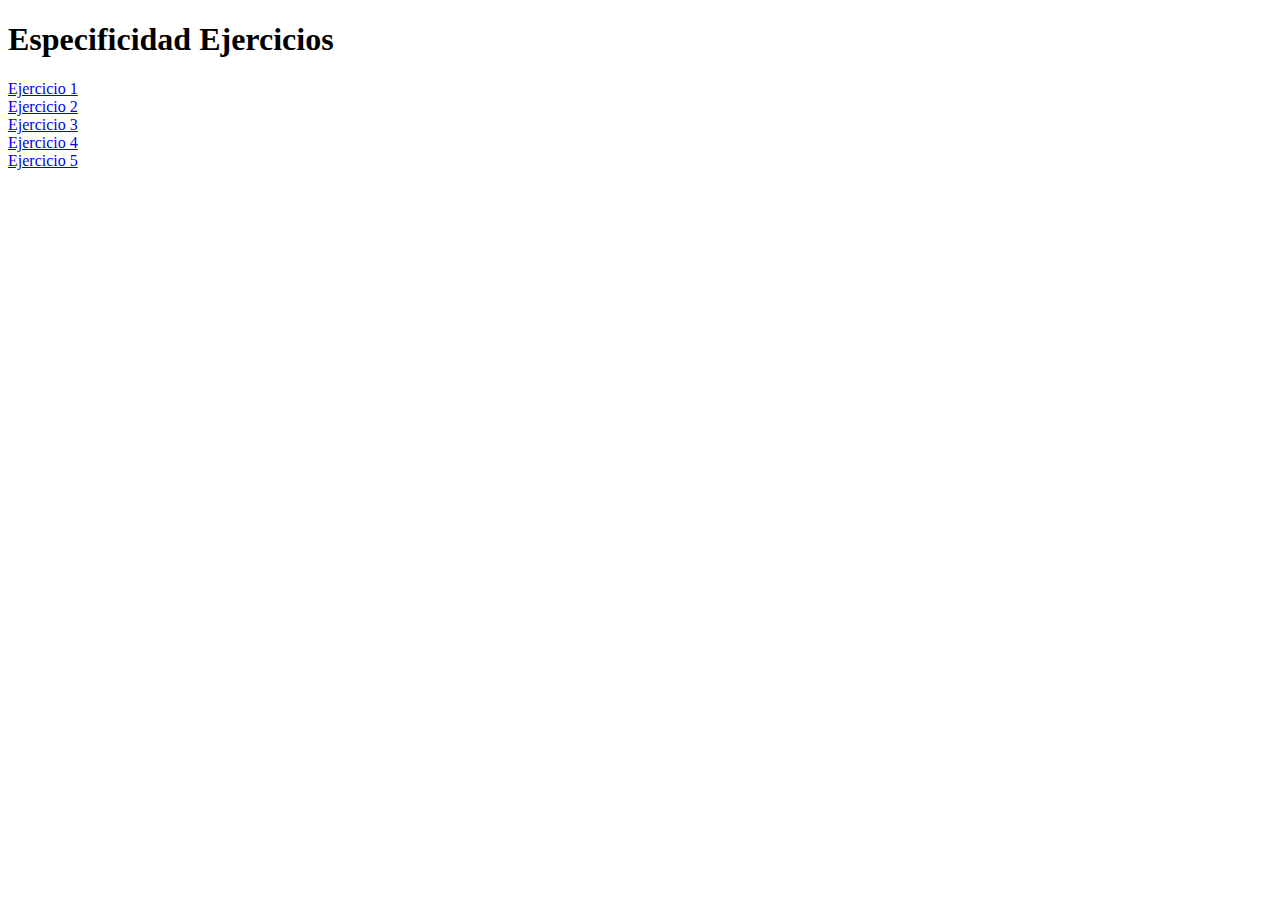
<file: index.html>
<!DOCTYPE html>
<html lang="en">
<head>
    <meta charset="UTF-8">
    <meta name="viewport" content="width=device-width, initial-scale=1.0">
    <link rel="stylesheet" href="../css/style.css">
    <title>Document</title>
</head>
<body>
    <h1>Especificidad Ejercicios</h1>
    <li>
    <a href="pages/index1.html">Ejercicio 1</a>
    </li>
    <li>
    <a href="pages/index2.html">Ejercicio 2 </a>
    </li>
    <li>
    <a href="pages/index3.html">Ejercicio 3 </a>
    </li>
    <li>
    <a href="pages/index4.html">Ejercicio 4 </a>
    </li>
    <li>
    <a href="pages/index5.html">Ejercicio 5 </a>
    </li>

</body>
</html>
</file>
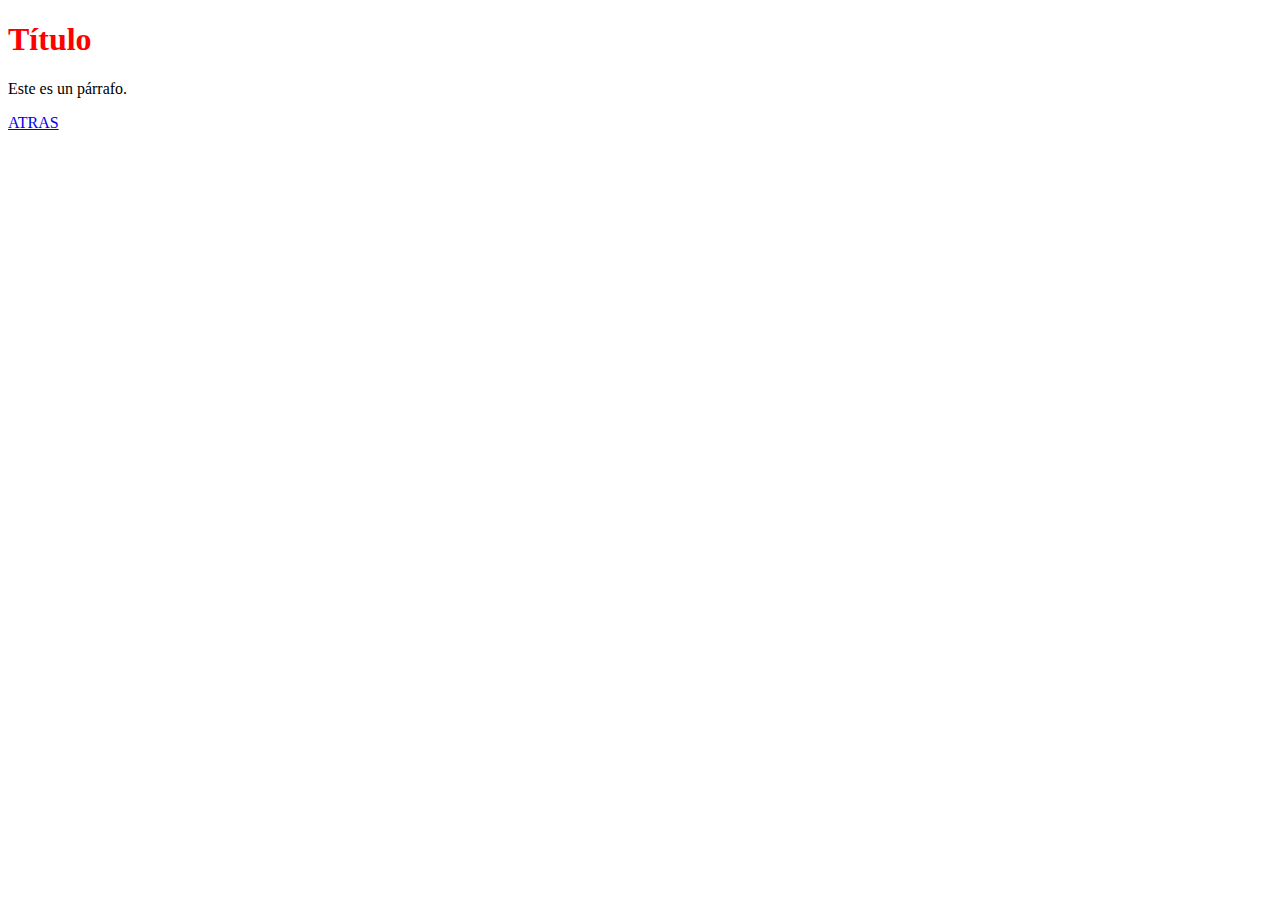
<file: pages/index3.html>
<!DOCTYPE html>
<html lang="en">
<head>
    <meta charset="UTF-8">
    <meta name="viewport" content="width=device-width, initial-scale=1.0">
    <link rel="stylesheet" href="../css/style3.css">
    <title>Document</title>
</head>
<body>
    <div id="main" class="content">
        <h1>Título</h1>
        <p>Este es un párrafo.</p>
    </div>
    <a href="../index.html" >ATRAS</a>
</body>
</html>
</file>
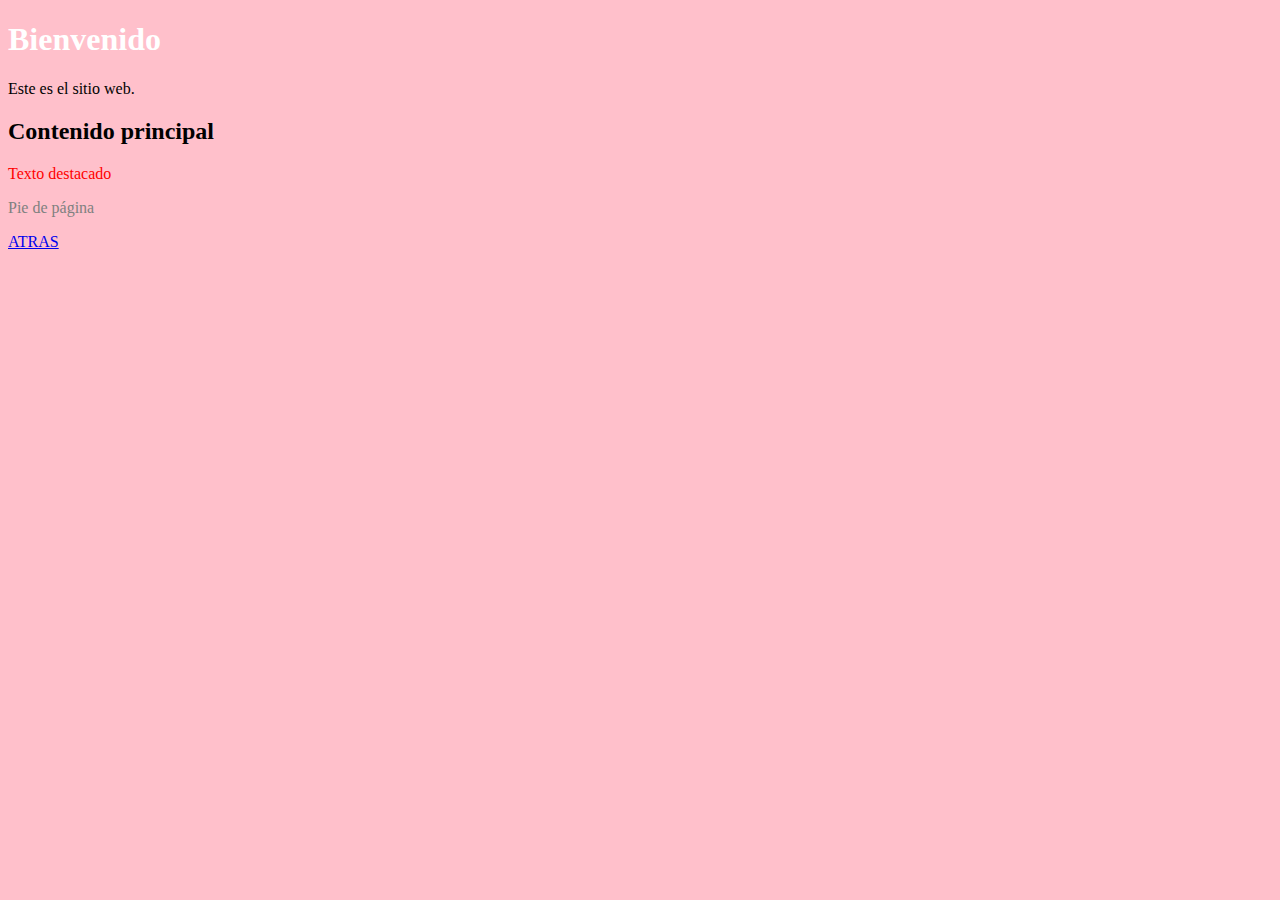
<file: pages/index5.html>
<!DOCTYPE html>
<html lang="en">
<head>
    <meta charset="UTF-8">
    <meta name="viewport" content="width=device-width, initial-scale=1.0">
    <link rel="stylesheet" href="../css/style5.css">
    <title>Document</title>
</head>
<body> 
    <div class="header" id="top">
        <h1>Bienvenido</h1>
        <p id="intro">Este es el sitio web.</p>
    </div>
    <div class="content">
        <h2>Contenido principal</h2>
        <p class="highlight">Texto destacado</p>
    </div>
    <footer id="footer">
        <p>Pie de página</p>
    </footer>
    <a href="../index.html" >ATRAS</a>
</body>
</html>
</file>
<file: css/style.css>
p {
    color: blue;
}
    
.container p {
    color: green;
}
    
#parrafo {
    color: red;
   
}
</file>
<file: css/style3.css>
h1 {
    color: blue;
}


.content h1 {
    color: green;
}

#main h1 {
    color: red;
}
</file>
<file: css/style5.css>
#top h1 {
    color: white;
}

.content .highlight{
    color: red ;
}

#footer {
    color: gray;
}
body{
    background-color: pink;
}
</file>
